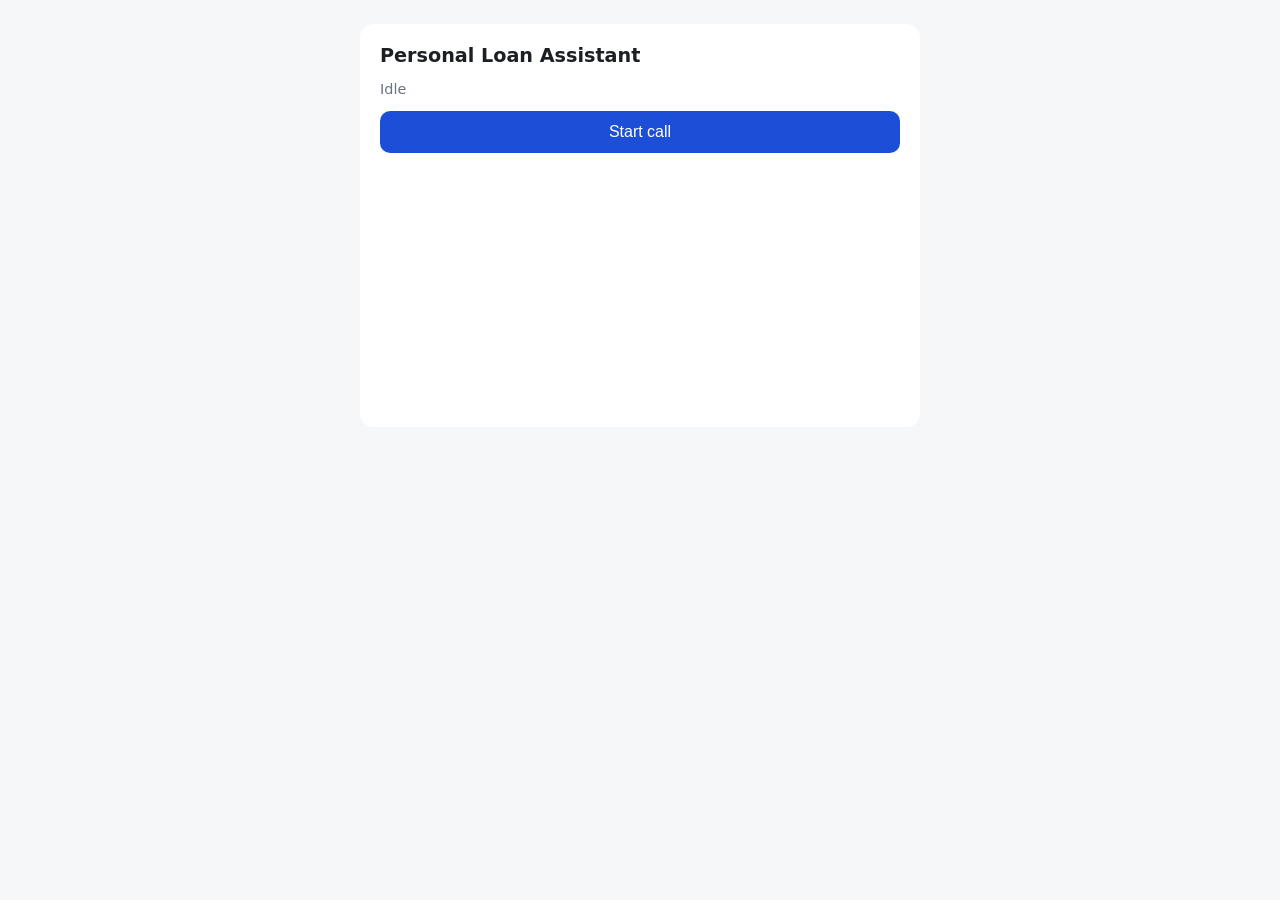
<file: static/index.html>
<!DOCTYPE html>
<html lang="en">
<head>
<meta charset="utf-8">
<meta name="viewport" content="width=device-width, initial-scale=1">
<title>Loan Assistant</title>
<style>
  :root { --bg:#f6f7f9; --card:#fff; --text:#1c1f24; --muted:#6b7280; --accent:#1d4ed8; --you:#e8efff; --agent:#eaf7ee; }
  @media (prefers-color-scheme: dark) {
    :root { --bg:#111418; --card:#1a1e24; --text:#e8eaed; --muted:#9aa3af; --accent:#6b9bff; --you:#1f2b46; --agent:#1b3226; }
  }
  * { box-sizing: border-box; }
  body { margin:0; font-family: system-ui, sans-serif; background:var(--bg); color:var(--text);
         display:flex; justify-content:center; padding:24px 12px; }
  main { width:100%; max-width:560px; background:var(--card); border-radius:14px; padding:20px;
         display:flex; flex-direction:column; gap:14px; }
  h1 { margin:0; font-size:1.2rem; }
  #status { color:var(--muted); font-size:.9rem; }
  button { padding:12px; border:0; border-radius:10px; font-size:1rem; cursor:pointer;
           background:var(--accent); color:#fff; }
  button.stop { background:#b91c1c; }
  #log { display:flex; flex-direction:column; gap:8px; min-height:240px; max-height:55vh; overflow-y:auto; }
  .msg { padding:10px 12px; border-radius:10px; max-width:88%; line-height:1.4; }
  .user { background:var(--you); align-self:flex-end; }
  .assistant { background:var(--agent); align-self:flex-start; }
  .notice { color:#b45309; font-size:.85rem; align-self:center; }
</style>
</head>
<body>
<main>
  <h1>Personal Loan Assistant</h1>
  <div id="status">Idle</div>
  <button id="toggle">Start call</button>
  <div id="log"></div>
</main>

<script>
const SAMPLE_RATE = 24000;           // must match the Realtime API
const toggle = document.getElementById("toggle");
const statusEl = document.getElementById("status");
const logEl = document.getElementById("log");

let ws, ctx, micStream, workletNode, nextPlayTime = 0;
const playing = new Set();           // active audio sources (so we can cut them off)

// AudioWorklet: converts mic float32 -> 16-bit PCM chunks
const workletCode = `
class PCMProcessor extends AudioWorkletProcessor {
  constructor() { super(); this.buf = []; this.len = 0; }
  process(inputs) {
    const ch = inputs[0][0];
    if (!ch) return true;
    this.buf.push(new Float32Array(ch)); this.len += ch.length;
    if (this.len >= 2400) {          // ~100 ms at 24 kHz
      const all = new Float32Array(this.len); let o = 0;
      for (const b of this.buf) { all.set(b, o); o += b.length; }
      const pcm = new Int16Array(all.length);
      for (let i = 0; i < all.length; i++) {
        const s = Math.max(-1, Math.min(1, all[i]));
        pcm[i] = s < 0 ? s * 0x8000 : s * 0x7fff;
      }
      this.port.postMessage(pcm.buffer, [pcm.buffer]);
      this.buf = []; this.len = 0;
    }
    return true;
  }
}
registerProcessor("pcm-processor", PCMProcessor);`;

function setStatus(t) { statusEl.textContent = t; }

let micMutedUntil = 0;

function playChunk(arrayBuffer) {
  const pcm = new Int16Array(arrayBuffer);
  const f32 = new Float32Array(pcm.length);
  for (let i = 0; i < pcm.length; i++) f32[i] = pcm[i] / 0x8000;
  const buffer = ctx.createBuffer(1, f32.length, SAMPLE_RATE);
  buffer.copyToChannel(f32, 0);
  const src = ctx.createBufferSource();
  src.buffer = buffer;
  src.connect(ctx.destination);
  nextPlayTime = Math.max(nextPlayTime, ctx.currentTime);
  src.start(nextPlayTime);
  nextPlayTime += buffer.duration;
  
  // Extend the mute window until this audio chunk finishes + 400ms buffer
  micMutedUntil = Math.max(micMutedUntil, (ctx.currentTime + buffer.duration + 1) * 1000);

  playing.add(src);
  src.onended = () => playing.delete(src);
}

function stopPlayback() {            // used when the caller interrupts
  playing.forEach(s => { try { s.stop(); } catch {} });
  playing.clear();
  nextPlayTime = 0;
}

function renderHistory(messages) {
  logEl.querySelectorAll(".msg").forEach(n => n.remove());
  for (const m of messages) {
    const div = document.createElement("div");
    div.className = "msg " + (m.role === "user" ? "user" : "assistant");
    div.textContent = m.text;
    logEl.appendChild(div);
  }
  logEl.scrollTop = logEl.scrollHeight;
}

function addNotice(text) {
  const div = document.createElement("div");
  div.className = "notice"; div.textContent = text;
  logEl.appendChild(div);
  logEl.scrollTop = logEl.scrollHeight;
}

async function start() {
  ctx = new AudioContext({ sampleRate: SAMPLE_RATE });
  await ctx.resume();
  const url = URL.createObjectURL(new Blob([workletCode], { type: "application/javascript" }));
  await ctx.audioWorklet.addModule(url);

 micStream = await navigator.mediaDevices.getUserMedia({
  audio: {
    channelCount: 1,
    echoCancellation: true,
    noiseSuppression: true,
    autoGainControl: true,
  },
});
  const source = ctx.createMediaStreamSource(micStream);
  workletNode = new AudioWorkletNode(ctx, "pcm-processor");
  source.connect(workletNode);

  ws = new WebSocket((location.protocol === "https:" ? "wss://" : "ws://") + location.host + "/ws");
  ws.binaryType = "arraybuffer";
  ws.onopen = () => {
    setStatus("Live - start talking");
    workletNode.port.onmessage = (e) => {
      // Don't send mic data if audio is playing OR if we are within the 400ms tail window
      const isMuted = playing.size > 0 || Date.now() < micMutedUntil;
      if (ws.readyState === WebSocket.OPEN && !isMuted) {
        ws.send(e.data);
      }
    };
  };
  ws.onmessage = (e) => {
    if (e.data instanceof ArrayBuffer) return playChunk(e.data);
    const msg = JSON.parse(e.data);
    if (msg.type === "history") renderHistory(msg.messages);
    else if (msg.type === "interrupted") stopPlayback();
    else if (msg.type === "notice") addNotice(msg.text);
    else if (msg.type === "error") addNotice("Error: " + msg.text);
  };
  ws.onclose = stop;

  toggle.textContent = "End call";
  toggle.classList.add("stop");
}

function stop() {
  stopPlayback();
  if (ws && ws.readyState <= 1) ws.close();
  if (micStream) micStream.getTracks().forEach(t => t.stop());
  if (ctx) ctx.close();
  ws = ctx = micStream = workletNode = null;
  toggle.textContent = "Start call";
  toggle.classList.remove("stop");
  setStatus("Idle");
}

toggle.onclick = () => (ws ? stop() : start().catch(err => { addNotice(err.message); stop(); }));
</script>
</body>
</html>
</file>
